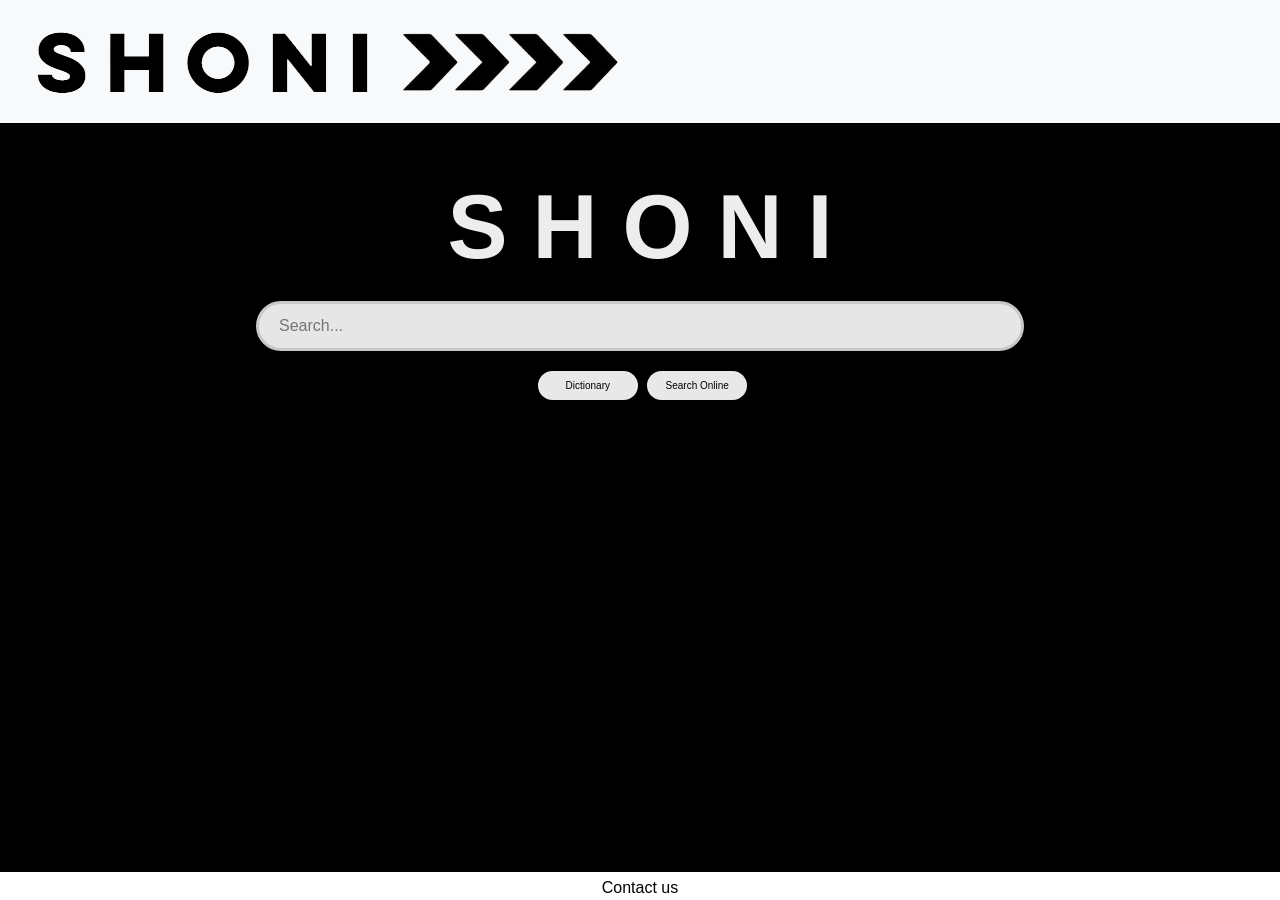
<file: Shoni 3.0/index.html>
<!DOCTYPE html>
<html lang="en">
<head>
    <meta charset="UTF-8">
    <meta http-equiv="X-UA-Compatible" content="IE=edge">
    <meta name="viewport" content="width=device-width, initial-scale=1.0">
    <title>Shoni Search Box</title>
</head>
<link rel="stylesheet" href="https://cdn.jsdelivr.net/npm/bootstrap@4.0.0/dist/css/bootstrap.min.css" integrity="sha384-Gn5384xqQ1aoWXA+058RXPxPg6fy4IWvTNh0E263XmFcJlSAwiGgFAW/dAiS6JXm" crossorigin="anonymous">
<style>

  .search {
    margin: 0 auto;
    text-align: center;
  }
  
  .search h4{
    margin: 50px 0px 20px 0px;
    font-size: 90px;
    color: rgb(238, 237, 237);
    
  }

  .search input[type=text]{
    width: 60%;
    border-radius: 30px;
    outline: none;
    padding-left: 20px;
    padding-top: 15px;
    padding-bottom: 15px;
    border: solid 3px rgb(200, 200, 200);
    background-color: rgb(230, 230, 230);
    height: 50px;
  }

  .search a{
    background-color: #e8e8e8;
    margin-top: 20px;
    width: 100px;
    text-align: center;
    margin-left: 5px;
    color: rgb(0, 0, 0);
    font-size: 10px;
    font-family: Arial;
    border-radius: 20px;
  }

  .search a:hover{
    background-color: #747474a1;
  }

 
  

  .copyright_footer{
      position: fixed;
      color: rgb(0, 0, 0);
      bottom: 0;
      width: 100%;
      background-color: #ffffff;
      line-height: 2;
      text-align: center;
      left: 0;
  }

  body{
    height: 100%;
    background-color: black;
 
  }

.img-eye{
   width: 217px;
   margin: 21px 10px 20px 20px;
}

.img-shoni{
   size: 10px;
   margin: 21px 10px 20px 20px;
}

.copyright_footer{
  height: 28px;
}

.nav-contact{
  text-align: end;
  color: rgb(0, 0, 0);
}

</style>
<body>
<!-- NavBar -->
  <nav class="navbar navbar-expand-lg navbar-light bg-light">
    <img class="img-shoni" src="SHONI BG.png" alt="my shoni">
    <img class="img-eye" src="arrow no bg2.png" alt="my eye">
    <form>
      </a>
      </form>
    <div class="collapse navbar-collapse" id="navbarSupportedContent">
      <ul class="navbar-nav mr-auto">
        <li class="nav-item active"> 
        </li>
        <li class="nav-item">
          
        </li>
        <li class="nav-item">
          </a>
        </li>
      </ul>
      <form class="form-inline my-2 my-lg-0">
      </form>
    </div>
  </nav>

<!-- Search Bar -->       
<div class="search">
  <h4><b>S H O N I</b></h4>
  <input id="search" type="text" placeholder="Search..."><br>
  <a href="#" class="btn" onclick="dict()">Dictionary</a>
  <a href="#" class="btn" onclick="online()">Search Online</a>
</div> 


<!-- JavaScript -->
<script>
  function dict(){
    var x = document.getElementById("search").value; // store search keyword
    const url = "https://dictionary.cambridge.org/dictionary/english/";
    var url1 = url + x;
    var win = window.open(url1, '_blank');
    win.focus;
    }
    function online(){
    var x = document.getElementById("search").value; // store search keyword
    const url = "https://www.bing.com/search?search=&q=";
    var url1 = url + x;
    var win = window.open(url1, '_blank');
    win.focus;
    }
  
    </script>

<div class="copyright_footer">
   <a class="nav-contact" href="http://127.0.0.1:5500/ddd/Shoni%203.0/CONTACT%20US/index.html">Contact us
  </a>
</div>

<!-- footer -->
<div class="footer">
  <div class="footer content">
  <div class="footer-section about"></div>
  <div class="footer-section links"></div>
  <div class="footer-section contact-form"></div>

</div>

</body>
</html>
</file>
